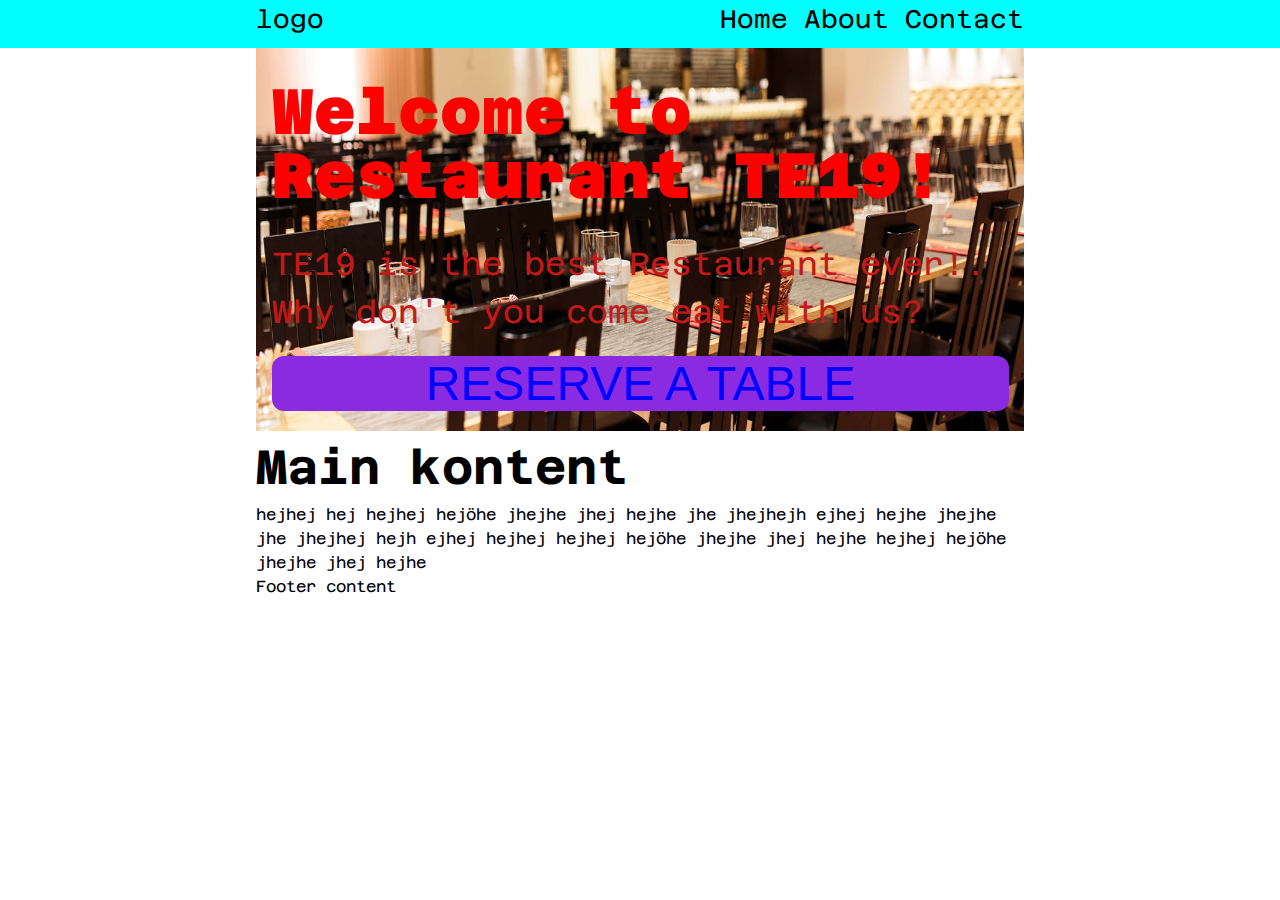
<file: cta/index.html>
<!DOCTYPE html>
<html lang="en">

<head>
    <meta charset="UTF-8">
    <meta http-equiv="X-UA-Compatible" content="IE=edge">
    <meta name="viewport" content="width=device-width, initial-scale=1.0">
    <title>webb komponenterCTA</title>
    <link rel="stylesheet" href="../nav/nav.css">
    <link rel="stylesheet" href="cta.css">
    <link rel="preconnect" href="https://fonts.googleapis.com">
    <link rel="preconnect" href="https://fonts.gstatic.com" crossorigin>
    <link href="https://fonts.googleapis.com/css2?family=Azeret+Mono:wght@300&display=swap" rel="stylesheet">
</head>

<body>
    <nav class="navbar">
        <div class="navbar-inner container">
            <a href="" class="navbar-brand">logo</a>
            <ul class="nav">
                <li class="navitem"><a href="">Home</a></li>
                <li class="navitem"><a href="">About</a></li>
                <li class="navitem"><a href="">Contact</a></li>
            </ul>
        </div>
    </nav>
    <main class="container">

        <header class="cta">
            <div class="filter"></div>
            <h1>Welcome to Restaurant TE19!</h1>
            <p>TE19 is the best Restaurant ever!.</p>
            <p>Why don't you come eat with us?</p>
            <button>RESERVE A TABLE</button>
        </header>










        <h1>Main kontent</h1>
        <p>hejhej hej hejhej hejöhe jhejhe jhej hejhe jhe jhejhejh ejhej hejhe jhejhe jhe jhejhej hejh ejhej hejhej  hejhej hejöhe jhejhe jhej hejhe  hejhej hejöhe jhejhe jhej hejhe </p>
    </main>




    <footer class="container">Footer content</footer>
</body>

</html>
</file>
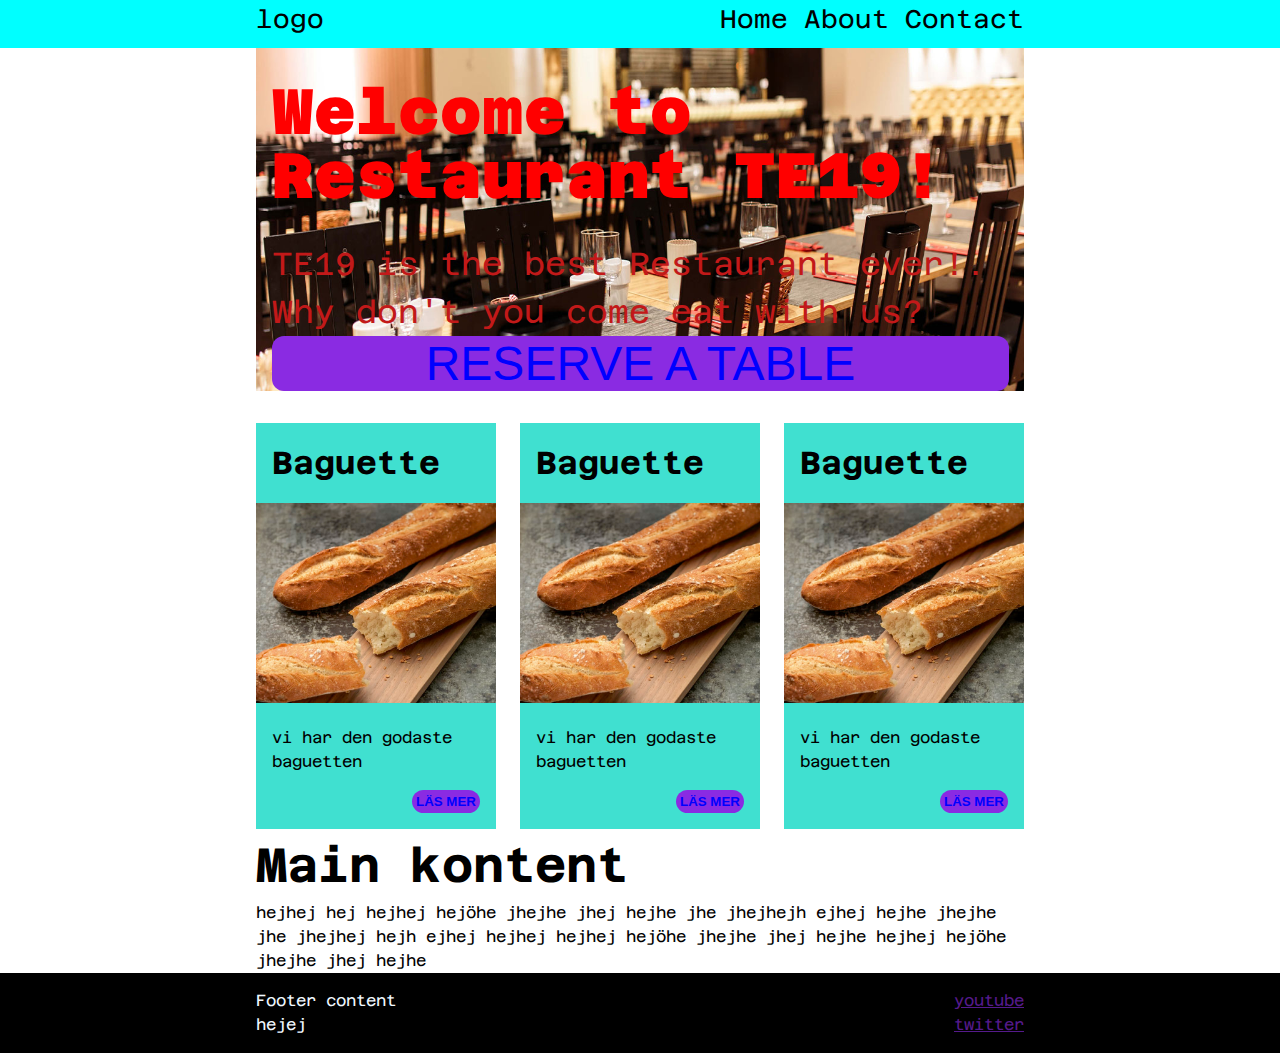
<file: footer/index.html>
<!DOCTYPE html>
<html lang="en">

<head>
    <meta charset="UTF-8">
    <meta http-equiv="X-UA-Compatible" content="IE=edge">
    <meta name="viewport" content="width=device-width, initial-scale=1.0">
    <title>webb komponenterCARD</title>
    <link rel="stylesheet" href="../nav/nav.css">
    <link rel="stylesheet" href="../cta/cta.css">
    <link rel="preconnect" href="https://fonts.googleapis.com">
    <link rel="preconnect" href="https://fonts.gstatic.com" crossorigin>
    <link href="https://fonts.googleapis.com/css2?family=Azeret+Mono:wght@300&display=swap" rel="stylesheet">
    <link rel="stylesheet" href="footer.css">
    <link rel="stylesheet" href="../kort/kort.css">
</head>

<body>
    <nav class="navbar">
        <div class="navbar-inner container">
            <a href="" class="navbar-brand">logo</a>
            <ul class="nav">
                <li class="navitem"><a href="">Home</a></li>
                <li class="navitem"><a href="">About</a></li>
                <li class="navitem"><a href="">Contact</a></li>
            </ul>
        </div>
    </nav>
    <main class="container">

        <header class="cta">
            <div class="filter"></div>
            <h1>Welcome to Restaurant TE19!</h1>
            <p>TE19 is the best Restaurant ever!.</p>
            <p>Why don't you come eat with us?</p>
            <button>RESERVE A TABLE</button>
        </header>

        <div class="cardz">
            <div class="card"> <h1>Baguette</h1>
                 <img src="/kort/images/D5691ACE-1B10-42D8-8364-11402524A36D.jpg" alt="">
                 <p>vi har den godaste baguetten</p>
                 <button>LÄS MER</button>
             </div>
             <div class="card"> <h1>Baguette</h1>
                 <img src="/kort/images/D5691ACE-1B10-42D8-8364-11402524A36D.jpg" alt="">
                 <p>vi har den godaste baguetten</p>
                 <button>LÄS MER</button>
                 </div>
             <div class="card"> <h1>Baguette</h1>
                 <img src="/kort/images/D5691ACE-1B10-42D8-8364-11402524A36D.jpg" alt="">
                 <p>vi har den godaste baguetten</p>
                 <button>LÄS MER</button>
                 </div>
         </div>
 

        <h1>Main kontent</h1>
        <p>hejhej hej hejhej hejöhe jhejhe jhej hejhe jhe jhejhejh ejhej hejhe jhejhe jhe jhejhej hejh ejhej hejhej  hejhej hejöhe jhejhe jhej hejhe  hejhej hejöhe jhejhe jhej hejhe </p>
    </main>




    <footer>
        <div class="container">
        <div class="footergroup">
        
        <div class="footers">
             <p> Footer content</p>
             <p>hejej</p>
        </div>
        
        <div class="footers">
            <p><a href="">youtube</a></p>
            <p><a href="">twitter</a></p>
           </div>
       </div>   
</div>

    </footer>
</body>

</html>
</file>
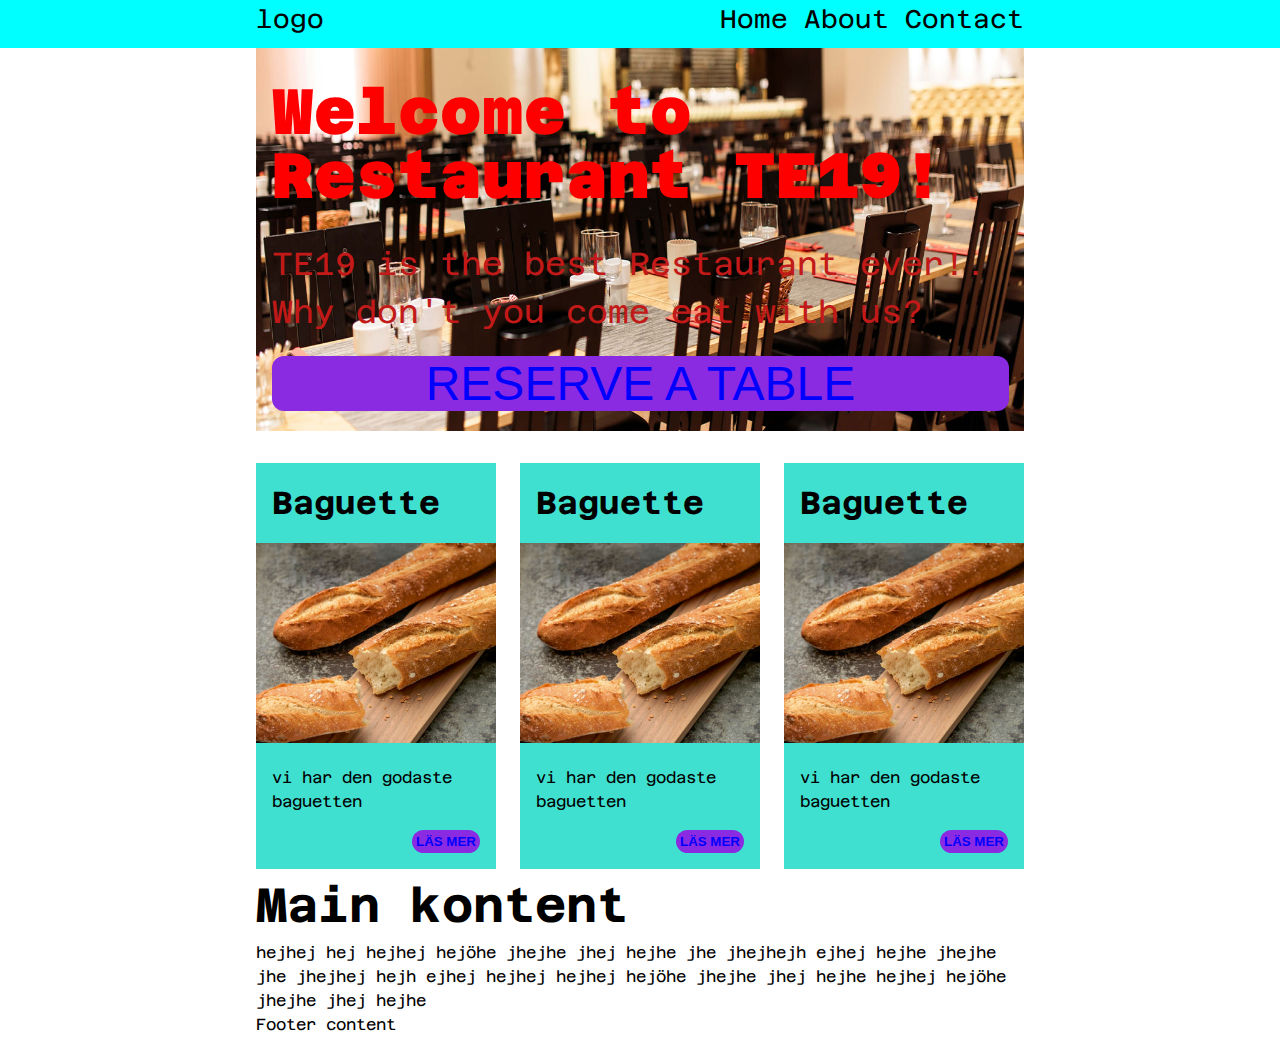
<file: kort/index.html>
<!DOCTYPE html>
<html lang="en">

<head>
    <meta charset="UTF-8">
    <meta http-equiv="X-UA-Compatible" content="IE=edge">
    <meta name="viewport" content="width=device-width, initial-scale=1.0">
    <title>webb komponenterCARD</title>
    <link rel="stylesheet" href="../nav/nav.css">
    <link rel="stylesheet" href="../cta/cta.css">
    <link rel="stylesheet" href="kort.css">
    <link rel="preconnect" href="https://fonts.googleapis.com">
    <link rel="preconnect" href="https://fonts.gstatic.com" crossorigin>
    <link href="https://fonts.googleapis.com/css2?family=Azeret+Mono:wght@300&display=swap" rel="stylesheet">
</head>

<body>
    <nav class="navbar">
        <div class="navbar-inner container">
            <a href="" class="navbar-brand">logo</a>
            <ul class="nav">
                <li class="navitem"><a href="">Home</a></li>
                <li class="navitem"><a href="">About</a></li>
                <li class="navitem"><a href="">Contact</a></li>
            </ul>
        </div>
    </nav>
    <main class="container">

        <header class="cta">
            <div class="filter"></div>
            <h1>Welcome to Restaurant TE19!</h1>
            <p>TE19 is the best Restaurant ever!.</p>
            <p>Why don't you come eat with us?</p>
            <button>RESERVE A TABLE</button>
        </header>

        <div class="cardz">
           <div class="card"> <h1>Baguette</h1>
                <img src="/kort/images/D5691ACE-1B10-42D8-8364-11402524A36D.jpg" alt="">
                <p>vi har den godaste baguetten</p>
                <button>LÄS MER</button>
            </div>
            <div class="card"> <h1>Baguette</h1>
                <img src="/kort/images/D5691ACE-1B10-42D8-8364-11402524A36D.jpg" alt="">
                <p>vi har den godaste baguetten</p>
                <button>LÄS MER</button>
                </div>
            <div class="card"> <h1>Baguette</h1>
                <img src="/kort/images/D5691ACE-1B10-42D8-8364-11402524A36D.jpg" alt="">
                <p>vi har den godaste baguetten</p>
                <button>LÄS MER</button>
                </div>
        </div>








        <h1>Main kontent</h1>
        <p>hejhej hej hejhej hejöhe jhejhe jhej hejhe jhe jhejhejh ejhej hejhe jhejhe jhe jhejhej hejh ejhej hejhej  hejhej hejöhe jhejhe jhej hejhe  hejhej hejöhe jhejhe jhej hejhe </p>
    </main>




    <footer class="container">Footer content</footer>
</body>

</html>
</file>
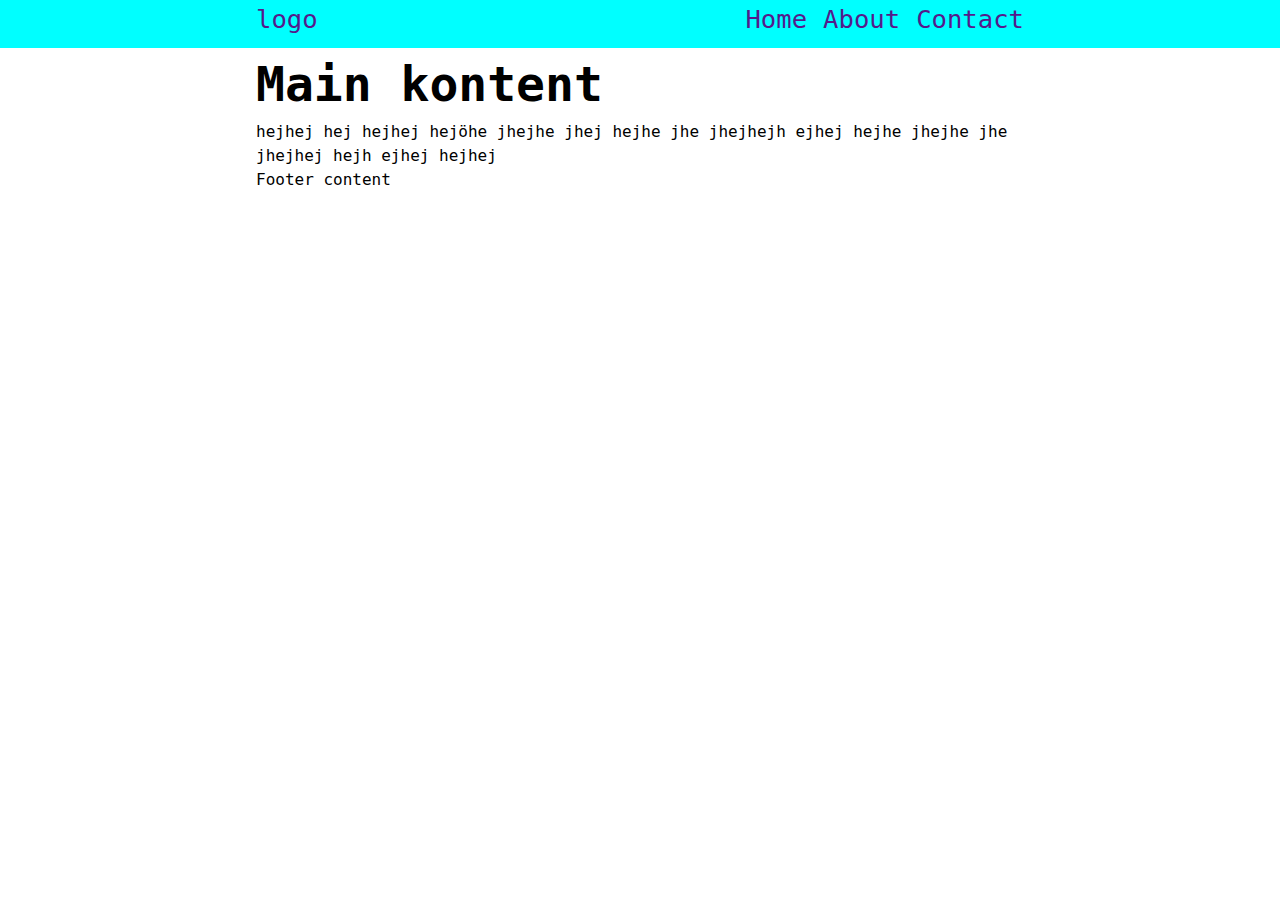
<file: nav/index.html>
<!DOCTYPE html>
<html lang="en">

<head>
    <meta charset="UTF-8">
    <meta http-equiv="X-UA-Compatible" content="IE=edge">
    <meta name="viewport" content="width=device-width, initial-scale=1.0">
    <title>Document</title>
    <link rel="stylesheet" href="nav.css">
</head>

<body>
    <nav class="navbar">
        <div class="navbar-inner container">
            <a href="" class="navbar-brand">logo</a>
            <ul class="nav">
                <li class="navitem"><a href="">Home</a></li>
                <li class="navitem"><a href="">About</a></li>
                <li class="navitem"><a href="">Contact</a></li>
            </ul>
        </div>
    </nav>
    <main class="container">
        <h1>Main kontent</h1>
        <p>hejhej hej hejhej hejöhe jhejhe jhej hejhe jhe jhejhejh ejhej hejhe jhejhe jhe jhejhej hejh ejhej hejhej</p>
    </main>




    <footer class="container">Footer content</footer>
</body>

</html>
</file>
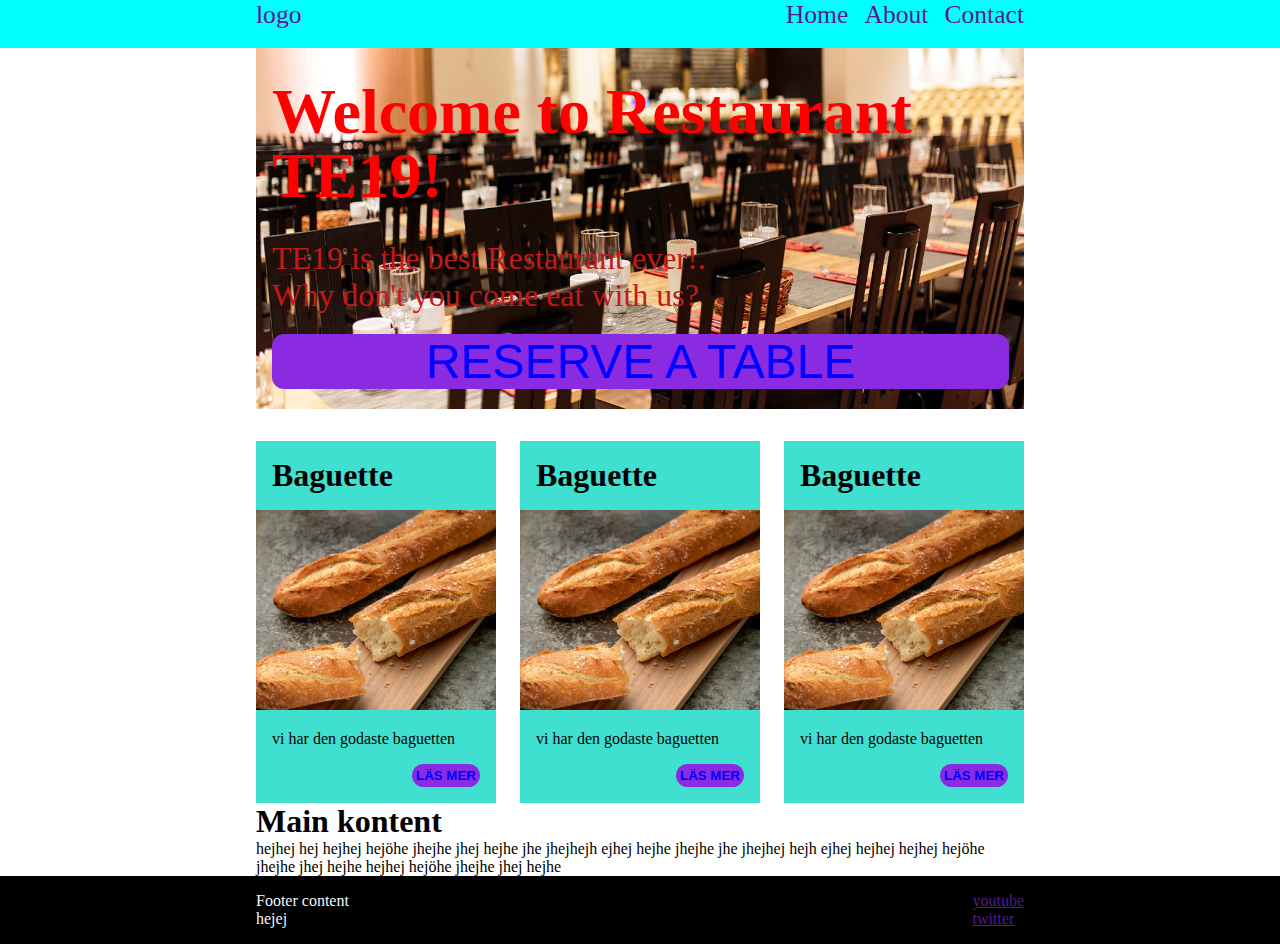
<file: sass/index.html>
<!DOCTYPE html>
<html lang="en">
<head>
    <meta charset="UTF-8">
    <meta http-equiv="X-UA-Compatible" content="IE=edge">
    <meta name="viewport" content="width=device-width, initial-scale=1.0">
    <title>SASS</title>
    <link rel="stylesheet" href="css/style.css">
</head>
<body>
    <nav class="navbar">
        <div class="navbar-inner container">
            <a href="" class="navbar-brand">logo</a>
            <ul class="nav">
                <li class="nav-item"><a href="">Home</a></li>
                <li class="nav-item"><a href="">About</a></li>
                <li class="nav-item"><a href="">Contact</a></li>
            </ul>
        </div>
    </nav>
    <main class="container">
        <header class="cta">
            <h1>Welcome to Restaurant TE19!</h1>
            <p>TE19 is the best Restaurant ever!.</p>
            <p>Why don't you come eat with us?</p>
            <button>RESERVE A TABLE</button>
        </header>
        <div class="cardz">
            <div class="card"> <h1>Baguette</h1>
                 <img src="../kort/images/D5691ACE-1B10-42D8-8364-11402524A36D.jpg" alt="">
                 <p>vi har den godaste baguetten</p>
                 <button>LÄS MER</button>
             </div>
             <div class="card"> <h1>Baguette</h1>
                 <img src="../kort/images/D5691ACE-1B10-42D8-8364-11402524A36D.jpg" alt="">
                 <p>vi har den godaste baguetten</p>
                 <button>LÄS MER</button>
                 </div>
             <div class="card"> <h1>Baguette</h1>
                 <img src="../kort/images/D5691ACE-1B10-42D8-8364-11402524A36D.jpg" alt="">
                 <p>vi har den godaste baguetten</p>
                 <button>LÄS MER</button>
                 </div>
         </div>

         <h1>Main kontent</h1>
         <p>hejhej hej hejhej hejöhe jhejhe jhej hejhe jhe jhejhejh ejhej hejhe jhejhe jhe jhejhej hejh ejhej hejhej  hejhej hejöhe jhejhe jhej hejhe  hejhej hejöhe jhejhe jhej hejhe </p>
    </main>

    <footer class="footer">
        <div class="container">
        <div class="footergroup">
        
        <div class="footers">
             <p> Footer content</p>
             <p>hejej</p>
        </div>
        
        <div class="footers">
            <p><a href="">youtube</a></p>
            <p><a href="">twitter</a></p>
           </div>
       </div>   
</div>

    </footer>
</body>
</html>
</file>
<file: nav/nav.css>
*{
    margin: 0;
    padding: 0;
}
body{
    font-size: 16px;
    line-height: 1.5;
    font-family: 'Azeret Mono', monospace;
}
p{
    font-size: 1rem;
}
h1{
    font-size: 3rem;
}
.container{
    width: 100%;
    max-width: 48rem;
    margin-left: auto;
    margin-right: auto;
    padding-left: 1rem;
    padding-right: 1rem;
}

.navbar{
    min-height: 3rem;
    background-color: #00ffff;
    font-size: 1.6rem;
}
nav ul {
    display: flex;
}
nav ul li a{
    text-decoration: none;

}
nav ul li{
    list-style: none;
    padding-left: 1rem;
    
}
.navbar-inner{
    display: flex;
    justify-content: space-between;
    align-items: center;
}
.navbar-inner a{
    text-decoration: none;
}

@media screen and (max-width:24rem) {
    .navbar-inner{
        flex-direction: column;
    }
    .nav{
        flex-direction: column;
    }
    
}
</file>
<file: cta/cta.css>
nav ul li a{
    color: rgb(0, 0, 0);
}
nav .navbar-brand{
    color: rgb(0, 0, 0);
}

body{
    font-family: 'Azeret Mono', monospace;
}
.cta{
    background-image: url(images/TE91.jpg);
    background-size: cover;
    padding-left: 1rem;
}

.cta h1{
    font-size: 4rem;
    font-weight: 900;
    color: red;
    padding-bottom: 2rem;
    padding-top: 2rem;
    line-height: 1;
}

.cta p{
    font-size: 2rem;
    color: rgb(194, 25, 25);
}

.cta button{
    height: auto;
    color: blue;
    background-color: blueviolet;
    font-size: 3rem;
    border-radius: 12px;
    border: none;
    margin-bottom: 20px;
    margin-top: 20px;
    width: 98%;
    cursor: pointer;
    
}

.cta button:active{
    height: 4rem;
    color: white;
    
}   

.cta button:hover{
    background-color: rgb(92, 33, 146);
}

.filter{
    width: 100%;
    height: 100%;
    position: relative;
}
</file>
<file: footer/footer.css>
html, body{
    height: 100%;
}
body{
    display: flex;
    flex-direction: column  ;
}


footer{
    background-color: black;
    width: 100%;
    margin-top: auto;
    padding-top: 1rem;
    padding-bottom: 1rem;
}

footer p{
    color: aliceblue;
}

nav ul li a:hover{
    color: aliceblue;

}

.footergroup{
    display: flex;
    justify-content: space-between;
}

.cta>button{
    padding: 0;
    margin: 0;
}
</file>
<file: kort/kort.css>
.cardz{
    width: 100%;
    display: flex;
    justify-content: space-between;
    margin-top: 2rem;

    
}
.cardz h1{
    font-size: 2rem;
    margin: 1rem;
}

.cardz p{
    margin: 1rem;
}

.cardz img{
    max-width: 100%;
}

.card{
    background-color: turquoise;
    min-height: 13rem;
    max-width: 15rem;
    
}


.cardz button{
    float: right;
    margin-right: 1rem;
    margin-bottom: 1rem;
    border-radius: 12px;
    padding: 4px;
    border: none;
    background-color: blueviolet;
    color: blue;
    cursor: pointer;
    font-weight: 600;
}
.cardz button:hover{
    background-color: rgb(92, 33, 146);
}
</file>
<file: sass/css/style.css>
img {
  max-width: 100%;
}

.container {
  width: 100%;
  max-width: 48rem;
  margin-left: auto;
  margin-right: auto;
  padding-left: 1rem;
  padding-right: 1rem;
}

* {
  margin: 0;
  padding: 0;
}

.navbar {
  min-height: 3rem;
  background-color: #00ffff;
  font-size: 1.6rem;
}
.navbar-inner {
  display: flex;
  justify-content: space-between;
  align-items: center;
}
.navbar-inner a {
  text-decoration: none;
}
@media screen and (max-width: 48rem) {
  .navbar-inner {
    flex-direction: column;
  }
}

.nav {
  display: flex;
  list-style: none;
}
.nav-item {
  padding-left: 1rem;
}

.cta {
  background-image: url(../images/TE91.jpg);
  background-size: cover;
  padding-left: 1rem;
}
.cta h1 {
  font-size: 4rem;
  font-weight: 900;
  color: red;
  padding-bottom: 2rem;
  padding-top: 2rem;
  line-height: 1;
}
.cta p {
  font-size: 2rem;
  color: #c21919;
}
.cta button {
  height: auto;
  color: blue;
  background-color: blueviolet;
  font-size: 3rem;
  border-radius: 12px;
  border: none;
  margin-bottom: 20px;
  margin-top: 20px;
  width: 98%;
  cursor: pointer;
}
.cta button:active {
  height: 4rem;
  color: white;
}
.cta button:hover {
  background-color: #5c2192;
}

.cardz {
  width: 100%;
  display: flex;
  justify-content: space-between;
  margin-top: 2rem;
}
.cardz h1 {
  font-size: 2rem;
  margin: 1rem;
}
.cardz p {
  margin: 1rem;
}
.cardz img {
  max-width: 100%;
}
.cardz button {
  float: right;
  margin-right: 1rem;
  margin-bottom: 1rem;
  border-radius: 12px;
  padding: 4px;
  border: none;
  background-color: blueviolet;
  color: blue;
  cursor: pointer;
  font-weight: 600;
}
.cardz buttonhover {
  background-color: #5c2192;
}

.card {
  background-color: turquoise;
  min-height: 13rem;
  max-width: 15rem;
}

html, body {
  height: 100%;
}

body {
  display: flex;
  flex-direction: column;
}

.footer {
  background-color: black;
  width: 100%;
  margin-top: auto;
  padding-top: 1rem;
  padding-bottom: 1rem;
}
.footer p {
  color: aliceblue;
}

.footergroup {
  display: flex;
  justify-content: space-between;
}

/*# sourceMappingURL=style.css.map */
</file>
